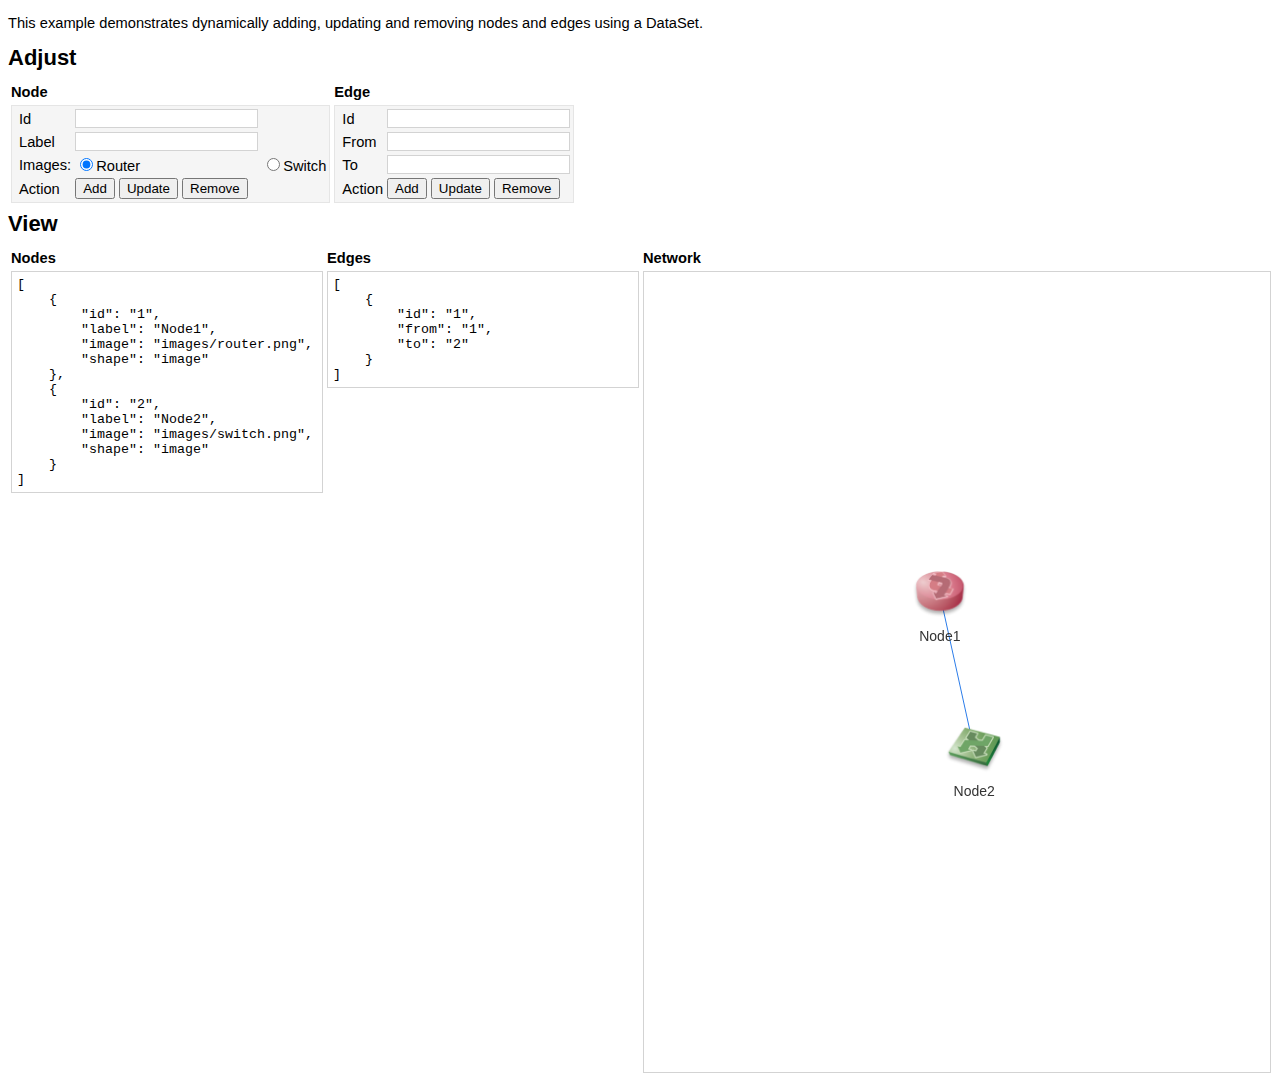
<file: ImprovedGUI/index.html>
<!doctype html>
<html>
<head>
    <title>Network | DataSet</title>

    <style type="text/css">
        html, body {
            font: 11pt arial;
        }

        h1 {
            font-size: 150%;
            margin: 5px 0;
        }

        h2 {
            font-size: 100%;
            margin: 5px 0;
        }

        table.view {
            width: 100%;
        }

        table td {
            vertical-align: top;
        }

        table table {
            background-color: #f5f5f5;
            border: 1px solid #e5e5e5;
        }

        table table td {
            vertical-align: middle;
        }

        input[type=text], pre {
            border: 1px solid lightgray;
        }

        pre {
            margin: 0;
            padding: 5px;
            font-size: 10pt;
        }

        #network {
            width: 100%;
            height: 800px;
            border: 1px solid lightgray;
        }
    </style>

    <script type="text/javascript" src="js/vis.js"></script>
    <link href="css/vis.css" rel="stylesheet" type="text/css"/>

    <script type="text/javascript">
        var nodes, edges, network;

        // convenience method to stringify a JSON object
        function toJSON(obj) {
            return JSON.stringify(obj, null, 4);
        }

        function addNode() {
			var radios = document.getElementsByName('device');

			for (var i = 0, length = radios.length; i < length; i++) {
				if (radios[i].checked) {
					// do whatever you want with the checked radio
					var selectedDevice = radios[i].value;

					// only one radio can be logically checked, don't check the rest
					break;
				}
			}
            try {
                nodes.add({
                    id: document.getElementById('node-id').value,
                    label: document.getElementById('node-label').value,
					image: "images/" + selectedDevice + ".png",
					shape: "image"
                });
            }
            catch (err) {
                alert(err);
            }
        }

        function updateNode() {
            try {
                nodes.update({
                    id: document.getElementById('node-id').value,
                    label: document.getElementById('node-label').value
                });
            }
            catch (err) {
                alert(err);
            }
        }
        function removeNode() {
            try {
                nodes.remove({id: document.getElementById('node-id').value});
            }
            catch (err) {
                alert(err);
            }
        }

        function addEdge() {
            try {
                edges.add({
                    id: document.getElementById('edge-id').value,
                    from: document.getElementById('edge-from').value,
                    to: document.getElementById('edge-to').value
                });
            }
            catch (err) {
                alert(err);
            }
        }
        function updateEdge() {
            try {
                edges.update({
                    id: document.getElementById('edge-id').value,
                    from: document.getElementById('edge-from').value,
                    to: document.getElementById('edge-to').value
                });
            }
            catch (err) {
                alert(err);
            }
        }
        function removeEdge() {
            try {
                edges.remove({id: document.getElementById('edge-id').value});
            }
            catch (err) {
                alert(err);
            }
        }

        function draw() {
            // create an array with nodes
            nodes = new vis.DataSet();
            nodes.on('*', function () {
                document.getElementById('nodes').innerHTML = JSON.stringify(nodes.get(), null, 4);
            });
            nodes.add([
			{id: '1', label: 'Node1', image: 'images/router.png', shape: 'image'},
			{id: '2', label: 'Node2', image: 'images/switch.png', shape: 'image'}
            ]);

            // create an array with edges
            edges = new vis.DataSet();
            edges.on('*', function () {
                document.getElementById('edges').innerHTML = JSON.stringify(edges.get(), null, 4);
            });
            edges.add([
			{id: '1', from: '1', to:'2'}
            ]);

            // create a network
            var container = document.getElementById('network');
            var data = {
                nodes: nodes,
                edges: edges
            };
            var options = {};
            network = new vis.Network(container, data, options);

        }

    </script>
</head>

<body onload="draw();">

<p>
    This example demonstrates dynamically adding, updating and removing nodes
    and edges using a DataSet.
</p>

<h1>Adjust</h1>
<table>
    <tr>
        <td>
            <h2>Node</h2>
            <table>
                <tr>
                    <td></td>
                    <td><label for="node-id">Id</label></td>
                    <td><input id="node-id" type="text" value=""></td>
                </tr>
                <tr>
                    <td></td>
                    <td><label for="node-label">Label</label></td>
                    <td><input id="node-label" type="text" value=""></td>
                </tr>
                <tr>
                    <td></td>
                    <td><label for="node-image">Images:</label></td>
                    <td><input type="radio" name="device" value="router" checked="checked">Router</td></input>
					<td><input type="radio" name="device" value="switch">Switch</td></input>
				</tr>
				<!--<form>
					<fieldset id="node-image">
						<input type="radio" value="router" name="devices">Router
						<input type="radio" value="switch" name="devices">Switch
					</fieldset>
				</form>-->
                <tr> 
                    <td></td>
                    <td>Action</td>
                    <td>
                        <button id="node-add" onclick="addNode();">Add</button>
                        <button id="node-update" onclick="updateNode();">Update</button>
                        <button id="node-remove" onclick="removeNode();">Remove</button>
					</td>
                </tr>
            </table>
        </td>
        <td>
            <h2>Edge</h2>
            <table>
                <tr>
                    <td></td>
                    <td><label for="edge-id">Id</label></td>
                    <td><input id="edge-id" type="text" value=""></td>
                </tr>
                <tr>
                    <td></td>
                    <td><label for="edge-from">From</label></td>
                    <td><input id="edge-from" type="text" value=""></td>
                </tr>
                <tr>
                    <td></td>
                    <td><label for="edge-to">To</label></td>
                    <td><input id="edge-to" type="text" value=""></td>
                </tr>
                <tr>
                    <td></td>
                    <td>Action</td>
                    <td>
                        <button id="edge-add" onclick="addEdge();">Add</button>
                        <button id="edge-update" onclick="updateEdge();">Update</button>
                        <button id="edge-remove" onclick="removeEdge();">Remove</button>
                    </td>
                </tr>
            </table>
        </td>
    </tr>

</table>

<h1>View</h1>
<table class="view">
    <colgroup>
        <col width="25%">
        <col width="25%">
        <col width="50%">
    </colgroup>
    <tr>
        <td>
            <h2>Nodes</h2>
            <pre id="nodes"></pre>
        </td>

        <td>
            <h2>Edges</h2>
            <pre id="edges"></pre>
        </td>

        <td>
            <h2>Network</h2>

            <div id="network"></div>
        </td>
    </tr>
</table>

</body>
</html>
</file>
<file: ImprovedGUI/css/vis.css>
.vis .overlay {
  position: absolute;
  top: 0;
  left: 0;
  width: 100%;
  height: 100%;

  /* Must be displayed above for example selected Timeline items */
  z-index: 10;
}

.vis-active {
  box-shadow: 0 0 10px #86d5f8;
}

/* override some bootstrap styles screwing up the timelines css */

.vis [class*="span"] {
  min-height: 0;
  width: auto;
}

div.vis-configuration {
    position:relative;
    display:block;
    float:left;
    font-size:12px;
}

div.vis-configuration-wrapper {
    display:block;
    width:700px;
}

div.vis-configuration-wrapper::after {
  clear: both;
  content: "";
  display: block;
}

div.vis-configuration.vis-config-option-container{
    display:block;
    width:495px;
    background-color: #ffffff;
    border:2px solid #f7f8fa;
    border-radius:4px;
    margin-top:20px;
    left:10px;
    padding-left:5px;
}

div.vis-configuration.vis-config-button{
    display:block;
    width:495px;
    height:25px;
    vertical-align: middle;
    line-height:25px;
    background-color: #f7f8fa;
    border:2px solid #ceced0;
    border-radius:4px;
    margin-top:20px;
    left:10px;
    padding-left:5px;
    cursor: pointer;
    margin-bottom:30px;
}

div.vis-configuration.vis-config-button.hover{
    background-color: #4588e6;
    border:2px solid #214373;
    color:#ffffff;
}

div.vis-configuration.vis-config-item{
    display:block;
    float:left;
    width:495px;
    height:25px;
    vertical-align: middle;
    line-height:25px;
}


div.vis-configuration.vis-config-item.vis-config-s2{
    left:10px;
    background-color: #f7f8fa;
    padding-left:5px;
    border-radius:3px;
}
div.vis-configuration.vis-config-item.vis-config-s3{
    left:20px;
    background-color: #e4e9f0;
    padding-left:5px;
    border-radius:3px;
}
div.vis-configuration.vis-config-item.vis-config-s4{
    left:30px;
    background-color: #cfd8e6;
    padding-left:5px;
    border-radius:3px;
}

div.vis-configuration.vis-config-header{
    font-size:18px;
    font-weight: bold;
}

div.vis-configuration.vis-config-label{
    width:120px;
    height:25px;
    line-height: 25px;
}

div.vis-configuration.vis-config-label.vis-config-s3{
    width:110px;
}
div.vis-configuration.vis-config-label.vis-config-s4{
    width:100px;
}

div.vis-configuration.vis-config-colorBlock{
    top:1px;
    width:30px;
    height:19px;
    border:1px solid #444444;
    border-radius:2px;
    padding:0px;
    margin:0px;
    cursor:pointer;
}

input.vis-configuration.vis-config-checkbox {
    left:-5px;
}


input.vis-configuration.vis-config-rangeinput{
    position:relative;
    top:-5px;
    width:60px;
    /*height:13px;*/
    padding:1px;
    margin:0;
    pointer-events:none;
}

input.vis-configuration.vis-config-range{
    /*removes default webkit styles*/
    -webkit-appearance: none;

    /*fix for FF unable to apply focus style bug */
    border: 0px solid white;
    background-color:rgba(0,0,0,0);

    /*required for proper track sizing in FF*/
    width: 300px;
    height:20px;
}
input.vis-configuration.vis-config-range::-webkit-slider-runnable-track {
    width: 300px;
    height: 5px;
    background: #dedede; /* Old browsers */
    background: -moz-linear-gradient(top,  #dedede 0%, #c8c8c8 99%); /* FF3.6+ */
    background: -webkit-gradient(linear, left top, left bottom, color-stop(0%,#dedede), color-stop(99%,#c8c8c8)); /* Chrome,Safari4+ */
    background: -webkit-linear-gradient(top,  #dedede 0%,#c8c8c8 99%); /* Chrome10+,Safari5.1+ */
    background: -o-linear-gradient(top, #dedede 0%, #c8c8c8 99%); /* Opera 11.10+ */
    background: -ms-linear-gradient(top,  #dedede 0%,#c8c8c8 99%); /* IE10+ */
    background: linear-gradient(to bottom,  #dedede 0%,#c8c8c8 99%); /* W3C */
    filter: progid:DXImageTransform.Microsoft.gradient( startColorstr='#dedede', endColorstr='#c8c8c8',GradientType=0 ); /* IE6-9 */

    border: 1px solid #999999;
    box-shadow: #aaaaaa 0px 0px 3px 0px;
    border-radius: 3px;
}
input.vis-configuration.vis-config-range::-webkit-slider-thumb {
    -webkit-appearance: none;
    border: 1px solid #14334b;
    height: 17px;
    width: 17px;
    border-radius: 50%;
    background: #3876c2; /* Old browsers */
    background: -moz-linear-gradient(top,  #3876c2 0%, #385380 100%); /* FF3.6+ */
    background: -webkit-gradient(linear, left top, left bottom, color-stop(0%,#3876c2), color-stop(100%,#385380)); /* Chrome,Safari4+ */
    background: -webkit-linear-gradient(top,  #3876c2 0%,#385380 100%); /* Chrome10+,Safari5.1+ */
    background: -o-linear-gradient(top,  #3876c2 0%,#385380 100%); /* Opera 11.10+ */
    background: -ms-linear-gradient(top,  #3876c2 0%,#385380 100%); /* IE10+ */
    background: linear-gradient(to bottom,  #3876c2 0%,#385380 100%); /* W3C */
    filter: progid:DXImageTransform.Microsoft.gradient( startColorstr='#3876c2', endColorstr='#385380',GradientType=0 ); /* IE6-9 */
    box-shadow: #111927 0px 0px 1px 0px;
    margin-top: -7px;
}
input.vis-configuration.vis-config-range:focus {
    outline: none;
}
input.vis-configuration.vis-config-range:focus::-webkit-slider-runnable-track {
    background: #9d9d9d; /* Old browsers */
    background: -moz-linear-gradient(top, #9d9d9d 0%, #c8c8c8 99%); /* FF3.6+ */
    background: -webkit-gradient(linear, left top, left bottom, color-stop(0%,#9d9d9d), color-stop(99%,#c8c8c8)); /* Chrome,Safari4+ */
    background: -webkit-linear-gradient(top,  #9d9d9d 0%,#c8c8c8 99%); /* Chrome10+,Safari5.1+ */
    background: -o-linear-gradient(top,  #9d9d9d 0%,#c8c8c8 99%); /* Opera 11.10+ */
    background: -ms-linear-gradient(top,  #9d9d9d 0%,#c8c8c8 99%); /* IE10+ */
    background: linear-gradient(to bottom,  #9d9d9d 0%,#c8c8c8 99%); /* W3C */
    filter: progid:DXImageTransform.Microsoft.gradient( startColorstr='#9d9d9d', endColorstr='#c8c8c8',GradientType=0 ); /* IE6-9 */
}

input.vis-configuration.vis-config-range::-moz-range-track {
    width: 300px;
    height: 10px;
    background: #dedede; /* Old browsers */
    background: -moz-linear-gradient(top,  #dedede 0%, #c8c8c8 99%); /* FF3.6+ */
    background: -webkit-gradient(linear, left top, left bottom, color-stop(0%,#dedede), color-stop(99%,#c8c8c8)); /* Chrome,Safari4+ */
    background: -webkit-linear-gradient(top,  #dedede 0%,#c8c8c8 99%); /* Chrome10+,Safari5.1+ */
    background: -o-linear-gradient(top, #dedede 0%, #c8c8c8 99%); /* Opera 11.10+ */
    background: -ms-linear-gradient(top,  #dedede 0%,#c8c8c8 99%); /* IE10+ */
    background: linear-gradient(to bottom,  #dedede 0%,#c8c8c8 99%); /* W3C */
    filter: progid:DXImageTransform.Microsoft.gradient( startColorstr='#dedede', endColorstr='#c8c8c8',GradientType=0 ); /* IE6-9 */

    border: 1px solid #999999;
    box-shadow: #aaaaaa 0px 0px 3px 0px;
    border-radius: 3px;
}
input.vis-configuration.vis-config-range::-moz-range-thumb {
    border: none;
    height: 16px;
    width: 16px;

    border-radius: 50%;
    background:  #385380;
}

/*hide the outline behind the border*/
input.vis-configuration.vis-config-range:-moz-focusring{
    outline: 1px solid white;
    outline-offset: -1px;
}

input.vis-configuration.vis-config-range::-ms-track {
    width: 300px;
    height: 5px;

    /*remove bg colour from the track, we'll use ms-fill-lower and ms-fill-upper instead */
    background: transparent;

    /*leave room for the larger thumb to overflow with a transparent border */
    border-color: transparent;
    border-width: 6px 0;

    /*remove default tick marks*/
    color: transparent;
}
input.vis-configuration.vis-config-range::-ms-fill-lower {
    background: #777;
    border-radius: 10px;
}
input.vis-configuration.vis-config-range::-ms-fill-upper {
    background: #ddd;
    border-radius: 10px;
}
input.vis-configuration.vis-config-range::-ms-thumb {
    border: none;
    height: 16px;
    width: 16px;
    border-radius: 50%;
    background:  #385380;
}
input.vis-configuration.vis-config-range:focus::-ms-fill-lower {
    background: #888;
}
input.vis-configuration.vis-config-range:focus::-ms-fill-upper {
    background: #ccc;
}

.vis-configuration-popup {
    position: absolute;
    background: rgba(57, 76, 89, 0.85);
    border: 2px solid #f2faff;
    line-height:30px;
    height:30px;
    width:150px;
    text-align:center;
    color: #ffffff;
    font-size:14px;
    border-radius:4px;
    -webkit-transition: opacity 0.3s ease-in-out;
    -moz-transition: opacity 0.3s ease-in-out;
    transition: opacity 0.3s ease-in-out;
}
.vis-configuration-popup:after, .vis-configuration-popup:before {
    left: 100%;
    top: 50%;
    border: solid transparent;
    content: " ";
    height: 0;
    width: 0;
    position: absolute;
    pointer-events: none;
}

.vis-configuration-popup:after {
    border-color: rgba(136, 183, 213, 0);
    border-left-color: rgba(57, 76, 89, 0.85);
    border-width: 8px;
    margin-top: -8px;
}
.vis-configuration-popup:before {
    border-color: rgba(194, 225, 245, 0);
    border-left-color: #f2faff;
    border-width: 12px;
    margin-top: -12px;
}

.vis-timeline {
  position: relative;
  border: 1px solid #bfbfbf;

  overflow: hidden;
  padding: 0;
  margin: 0;

  box-sizing: border-box;
}


.vis-panel {
  position: absolute;

  padding: 0;
  margin: 0;

  box-sizing: border-box;
}

.vis-panel.vis-center,
.vis-panel.vis-left,
.vis-panel.vis-right,
.vis-panel.vis-top,
.vis-panel.vis-bottom {
  border: 1px #bfbfbf;
}

.vis-panel.vis-center,
.vis-panel.vis-left,
.vis-panel.vis-right {
  border-top-style: solid;
  border-bottom-style: solid;
  overflow: hidden;
}

.vis-panel.vis-center,
.vis-panel.vis-top,
.vis-panel.vis-bottom {
  border-left-style: solid;
  border-right-style: solid;
}

.vis-background {
  overflow: hidden;
}

.vis-panel > .vis-content {
  position: relative;
}

.vis-panel .vis-shadow {
  position: absolute;
  width: 100%;
  height: 1px;
  box-shadow: 0 0 10px rgba(0,0,0,0.8);
  /* TODO: find a nice way to ensure vis-shadows are drawn on top of items
  z-index: 1;
  */
}

.vis-panel .vis-shadow.vis-top {
  top: -1px;
  left: 0;
}

.vis-panel .vis-shadow.vis-bottom {
  bottom: -1px;
  left: 0;
}

.vis-labelset {
  position: relative;

  overflow: hidden;

  box-sizing: border-box;
}

.vis-labelset .vis-label {
  position: relative;
  left: 0;
  top: 0;
  width: 100%;
  color: #4d4d4d;

  box-sizing: border-box;
}

.vis-labelset .vis-label {
  border-bottom: 1px solid #bfbfbf;
}

.vis-labelset .vis-label.draggable {
  cursor: pointer;
}

.vis-labelset .vis-label:last-child {
  border-bottom: none;
}

.vis-labelset .vis-label .vis-inner {
  display: inline-block;
  padding: 5px;
}

.vis-labelset .vis-label .vis-inner.vis-hidden {
  padding: 0;
}


.vis-itemset {
  position: relative;
  padding: 0;
  margin: 0;

  box-sizing: border-box;
}

.vis-itemset .vis-background,
.vis-itemset .vis-foreground {
  position: absolute;
  width: 100%;
  height: 100%;
  overflow: visible;
}

.vis-axis {
  position: absolute;
  width: 100%;
  height: 0;
  left: 0;
  z-index: 1;
}

.vis-foreground .vis-group {
  position: relative;
  box-sizing: border-box;
  border-bottom: 1px solid #bfbfbf;
}

.vis-foreground .vis-group:last-child {
  border-bottom: none;
}

.vis-overlay {
  position: absolute;
  top: 0;
  left: 0;
  width: 100%;
  height: 100%;
  z-index: 10;
}

.vis-item {
  position: absolute;
  color: #1A1A1A;
  border-color: #97B0F8;
  border-width: 1px;
  background-color: #D5DDF6;
  display: inline-block;
  /*overflow: hidden;*/
}

.vis-item.vis-selected {
  border-color: #FFC200;
  background-color: #FFF785;

  /* z-index must be higher than the z-index of custom time bar and current time bar */
  z-index: 2;
}

.vis-editable.vis-selected {
  cursor: move;
}

.vis-item.vis-point.vis-selected {
  background-color: #FFF785;
}

.vis-item.vis-box {
  text-align: center;
  border-style: solid;
  border-radius: 2px;
}

.vis-item.vis-point {
  background: none;
}

.vis-item.vis-dot {
  position: absolute;
  padding: 0;
  border-width: 4px;
  border-style: solid;
  border-radius: 4px;
}

.vis-item.vis-range {
  border-style: solid;
  border-radius: 2px;
  box-sizing: border-box;
}

.vis-item.vis-background {
  border: none;
  background-color: rgba(213, 221, 246, 0.4);
  box-sizing: border-box;
  padding: 0;
  margin: 0;
}

.vis-item .vis-item-overflow {
  position: relative;
  width: 100%;
  height: 100%;
  padding: 0;
  margin: 0;
  overflow: hidden;
}

.vis-item.vis-range .vis-item-content {
  position: relative;
  display: inline-block;
}

.vis-item.vis-background .vis-item-content {
  position: absolute;
  display: inline-block;
}

.vis-item.vis-line {
  padding: 0;
  position: absolute;
  width: 0;
  border-left-width: 1px;
  border-left-style: solid;
}

.vis-item .vis-item-content {
  white-space: nowrap;
  box-sizing: border-box;
  padding: 5px;
}

.vis-item .vis-delete {
  background: url('img/timeline/delete.png') no-repeat center;
  position: absolute;
  width: 24px;
  height: 24px;
  top: -4px;
  right: -24px;
  cursor: pointer;
}

.vis-item .vis-delete-rtl {
  background: url('img/timeline/delete.png') no-repeat center;
  position: absolute;
  width: 24px;
  height: 24px;
  top: -4px;
  left: -24px;
  cursor: pointer;
}


.vis-item.vis-range .vis-drag-left {
  position: absolute;
  width: 24px;
  max-width: 20%;
  min-width: 2px;
  height: 100%;
  top: 0;
  left: -4px;

  cursor: w-resize;
}

.vis-item.vis-range .vis-drag-right {
  position: absolute;
  width: 24px;
  max-width: 20%;
  min-width: 2px;
  height: 100%;
  top: 0;
  right: -4px;

  cursor: e-resize;
}

.vis-range.vis-item.vis-readonly .vis-drag-left,
.vis-range.vis-item.vis-readonly .vis-drag-right {
  cursor: auto;
}

.vis-time-axis {
  position: relative;
  overflow: hidden;
}

.vis-time-axis.vis-foreground {
  top: 0;
  left: 0;
  width: 100%;
}

.vis-time-axis.vis-background {
  position: absolute;
  top: 0;
  left: 0;
  width: 100%;
  height: 100%;
}

.vis-time-axis .vis-text {
  position: absolute;
  color: #4d4d4d;
  padding: 3px;
  overflow: hidden;
  box-sizing: border-box;

  white-space: nowrap;
}

.vis-time-axis .vis-text.vis-measure {
  position: absolute;
  padding-left: 0;
  padding-right: 0;
  margin-left: 0;
  margin-right: 0;
  visibility: hidden;
}

.vis-time-axis .vis-grid.vis-vertical {
  position: absolute;
  border-left: 1px solid;
}

.vis-time-axis .vis-grid.vis-vertical-rtl {
  position: absolute;
  border-right: 1px solid;
}

.vis-time-axis .vis-grid.vis-minor {
  border-color: #e5e5e5;
}

.vis-time-axis .vis-grid.vis-major {
  border-color: #bfbfbf;
}

.vis-current-time {
  background-color: #FF7F6E;
  width: 2px;
  z-index: 1;
}
.vis-custom-time {
  background-color: #6E94FF;
  width: 2px;
  cursor: move;
  z-index: 1;
}
.vis-timeline {
  /*
  -webkit-transition: height .4s ease-in-out;
  transition:         height .4s ease-in-out;
  */
}

.vis-panel {
  /*
  -webkit-transition: height .4s ease-in-out, top .4s ease-in-out;
  transition:         height .4s ease-in-out, top .4s ease-in-out;
  */
}

.vis-axis {
  /*
  -webkit-transition: top .4s ease-in-out;
  transition:         top .4s ease-in-out;
  */
}

/* TODO: get animation working nicely

.vis-item {
  -webkit-transition: top .4s ease-in-out;
  transition:         top .4s ease-in-out;
}

.vis-item.line {
  -webkit-transition: height .4s ease-in-out, top .4s ease-in-out;
  transition:         height .4s ease-in-out, top .4s ease-in-out;
}
/**/

.vis-panel.vis-background.vis-horizontal .vis-grid.vis-horizontal {
  position: absolute;
  width: 100%;
  height: 0;
  border-bottom: 1px solid;
}

.vis-panel.vis-background.vis-horizontal .vis-grid.vis-minor {
  border-color: #e5e5e5;
}

.vis-panel.vis-background.vis-horizontal .vis-grid.vis-major {
  border-color: #bfbfbf;
}


.vis-data-axis .vis-y-axis.vis-major {
  width: 100%;
  position: absolute;
  color: #4d4d4d;
  white-space: nowrap;
}

.vis-data-axis .vis-y-axis.vis-major.vis-measure {
  padding: 0;
  margin: 0;
  border: 0;
  visibility: hidden;
  width: auto;
}


.vis-data-axis .vis-y-axis.vis-minor {
  position: absolute;
  width: 100%;
  color: #bebebe;
  white-space: nowrap;
}

.vis-data-axis .vis-y-axis.vis-minor.vis-measure {
  padding: 0;
  margin: 0;
  border: 0;
  visibility: hidden;
  width: auto;
}

.vis-data-axis .vis-y-axis.vis-title {
  position: absolute;
  color: #4d4d4d;
  white-space: nowrap;
  bottom: 20px;
  text-align: center;
}

.vis-data-axis .vis-y-axis.vis-title.vis-measure {
  padding: 0;
  margin: 0;
  visibility: hidden;
  width: auto;
}

.vis-data-axis .vis-y-axis.vis-title.vis-left {
  bottom: 0;
  -webkit-transform-origin: left top;
  -moz-transform-origin: left top;
  -ms-transform-origin: left top;
  -o-transform-origin: left top;
  transform-origin: left bottom;
  -webkit-transform: rotate(-90deg);
  -moz-transform: rotate(-90deg);
  -ms-transform: rotate(-90deg);
  -o-transform: rotate(-90deg);
  transform: rotate(-90deg);
}

.vis-data-axis .vis-y-axis.vis-title.vis-right {
  bottom: 0;
  -webkit-transform-origin: right bottom;
  -moz-transform-origin: right bottom;
  -ms-transform-origin: right bottom;
  -o-transform-origin: right bottom;
  transform-origin: right bottom;
  -webkit-transform: rotate(90deg);
  -moz-transform: rotate(90deg);
  -ms-transform: rotate(90deg);
  -o-transform: rotate(90deg);
  transform: rotate(90deg);
}

.vis-legend {
  background-color: rgba(247, 252, 255, 0.65);
  padding: 5px;
  border: 1px solid #b3b3b3;
  box-shadow: 2px 2px 10px rgba(154, 154, 154, 0.55);
}

.vis-legend-text {
  /*font-size: 10px;*/
  white-space: nowrap;
  display: inline-block
}
.vis-graph-group0 {
    fill:#4f81bd;
    fill-opacity:0;
    stroke-width:2px;
    stroke: #4f81bd;
}

.vis-graph-group1 {
    fill:#f79646;
    fill-opacity:0;
    stroke-width:2px;
    stroke: #f79646;
}

.vis-graph-group2 {
    fill: #8c51cf;
    fill-opacity:0;
    stroke-width:2px;
    stroke: #8c51cf;
}

.vis-graph-group3 {
    fill: #75c841;
    fill-opacity:0;
    stroke-width:2px;
    stroke: #75c841;
}

.vis-graph-group4 {
    fill: #ff0100;
    fill-opacity:0;
    stroke-width:2px;
    stroke: #ff0100;
}

.vis-graph-group5 {
    fill: #37d8e6;
    fill-opacity:0;
    stroke-width:2px;
    stroke: #37d8e6;
}

.vis-graph-group6 {
    fill: #042662;
    fill-opacity:0;
    stroke-width:2px;
    stroke: #042662;
}

.vis-graph-group7 {
    fill:#00ff26;
    fill-opacity:0;
    stroke-width:2px;
    stroke: #00ff26;
}

.vis-graph-group8 {
    fill:#ff00ff;
    fill-opacity:0;
    stroke-width:2px;
    stroke: #ff00ff;
}

.vis-graph-group9 {
    fill: #8f3938;
    fill-opacity:0;
    stroke-width:2px;
    stroke: #8f3938;
}

.vis-timeline .vis-fill {
    fill-opacity:0.1;
    stroke: none;
}


.vis-timeline .vis-bar {
    fill-opacity:0.5;
    stroke-width:1px;
}

.vis-timeline .vis-point {
    stroke-width:2px;
    fill-opacity:1.0;
}


.vis-timeline .vis-legend-background {
    stroke-width:1px;
    fill-opacity:0.9;
    fill: #ffffff;
    stroke: #c2c2c2;
}


.vis-timeline .vis-outline {
    stroke-width:1px;
    fill-opacity:1;
    fill: #ffffff;
    stroke: #e5e5e5;
}

.vis-timeline .vis-icon-fill {
    fill-opacity:0.3;
    stroke: none;
}

div.vis-network div.vis-manipulation {
  border-width: 0;
  border-bottom: 1px;
  border-style:solid;
  border-color: #d6d9d8;
  background: #ffffff; /* Old browsers */
  background: -moz-linear-gradient(top,  #ffffff 0%, #fcfcfc 48%, #fafafa 50%, #fcfcfc 100%); /* FF3.6+ */
  background: -webkit-gradient(linear, left top, left bottom, color-stop(0%,#ffffff), color-stop(48%,#fcfcfc), color-stop(50%,#fafafa), color-stop(100%,#fcfcfc)); /* Chrome,Safari4+ */
  background: -webkit-linear-gradient(top,  #ffffff 0%,#fcfcfc 48%,#fafafa 50%,#fcfcfc 100%); /* Chrome10+,Safari5.1+ */
  background: -o-linear-gradient(top,  #ffffff 0%,#fcfcfc 48%,#fafafa 50%,#fcfcfc 100%); /* Opera 11.10+ */
  background: -ms-linear-gradient(top,  #ffffff 0%,#fcfcfc 48%,#fafafa 50%,#fcfcfc 100%); /* IE10+ */
  background: linear-gradient(to bottom,  #ffffff 0%,#fcfcfc 48%,#fafafa 50%,#fcfcfc 100%); /* W3C */
  filter: progid:DXImageTransform.Microsoft.gradient( startColorstr='#ffffff', endColorstr='#fcfcfc',GradientType=0 ); /* IE6-9 */

  padding-top:4px;
  position: absolute;
  left: 0;
  top: 0;
  width: 100%;
  height: 28px;
}

div.vis-network div.vis-edit-mode {
  position:absolute;
  left: 0;
  top: 5px;
  height: 30px;
}

/* FIXME: shouldn't the vis-close button be a child of the vis-manipulation div? */

div.vis-network div.vis-close {
  position:absolute;
  right: 0;
  top: 0;
  width: 30px;
  height: 30px;

  background-position: 20px 3px;
  background-repeat: no-repeat;
  background-image: url("img/network/cross.png");
  cursor: pointer;
  -webkit-touch-callout: none;
  -webkit-user-select: none;
  -khtml-user-select: none;
  -moz-user-select: none;
  -ms-user-select: none;
  user-select: none;
}

div.vis-network div.vis-close:hover {
  opacity: 0.6;
}

div.vis-network div.vis-manipulation div.vis-button,
div.vis-network div.vis-edit-mode div.vis-button {
  float:left;
  font-family: verdana;
  font-size: 12px;
  -moz-border-radius: 15px;
  border-radius: 15px;
  display:inline-block;
  background-position: 0px 0px;
  background-repeat:no-repeat;
  height:24px;
  margin-left: 10px;
  /*vertical-align:middle;*/
  cursor: pointer;
  padding: 0px 8px 0px 8px;
  -webkit-touch-callout: none;
  -webkit-user-select: none;
  -khtml-user-select: none;
  -moz-user-select: none;
  -ms-user-select: none;
  user-select: none;
}

div.vis-network div.vis-manipulation div.vis-button:hover {
  box-shadow: 1px 1px 8px rgba(0, 0, 0, 0.20);
}

div.vis-network div.vis-manipulation div.vis-button:active {
  box-shadow: 1px 1px 8px rgba(0, 0, 0, 0.50);
}

div.vis-network div.vis-manipulation div.vis-button.vis-back {
  background-image: url("img/network/backIcon.png");
}

div.vis-network div.vis-manipulation div.vis-button.vis-none:hover {
  box-shadow: 1px 1px 8px rgba(0, 0, 0, 0.0);
  cursor: default;
}
div.vis-network div.vis-manipulation div.vis-button.vis-none:active {
  box-shadow: 1px 1px 8px rgba(0, 0, 0, 0.0);
}
div.vis-network div.vis-manipulation div.vis-button.vis-none {
  padding: 0;
}
div.vis-network div.vis-manipulation div.notification {
  margin: 2px;
  font-weight: bold;
}

div.vis-network div.vis-manipulation div.vis-button.vis-add {
  background-image: url("img/network/addNodeIcon.png");
}

div.vis-network div.vis-manipulation div.vis-button.vis-edit,
div.vis-network div.vis-edit-mode div.vis-button.vis-edit {
  background-image: url("img/network/editIcon.png");
}

div.vis-network div.vis-edit-mode div.vis-button.vis-edit.vis-edit-mode {
  background-color: #fcfcfc;
  border: 1px solid #cccccc;
}

div.vis-network div.vis-manipulation div.vis-button.vis-connect {
  background-image: url("img/network/connectIcon.png");
}

div.vis-network div.vis-manipulation div.vis-button.vis-delete {
  background-image: url("img/network/deleteIcon.png");
}
/* top right bottom left */
div.vis-network div.vis-manipulation div.vis-label,
div.vis-network div.vis-edit-mode div.vis-label {
  margin: 0 0 0 23px;
  line-height: 25px;
}
div.vis-network div.vis-manipulation div.vis-separator-line {
  float:left;
  display:inline-block;
  width:1px;
  height:21px;
  background-color: #bdbdbd;
  margin: 0px 7px 0 15px; /*top right bottom left*/
}

/* TODO: is this redundant?
div.network-navigation_wrapper {
  position: absolute;
  left: 0;
  top: 0;
  width: 100%;
  height: 100%;
}
*/
div.vis-network-tooltip {
  position: absolute;
  visibility: hidden;
  padding: 5px;
  white-space: nowrap;

  font-family: verdana;
  font-size:14px;
  color:#000000;
  background-color: #f5f4ed;

  -moz-border-radius: 3px;
  -webkit-border-radius: 3px;
  border-radius: 3px;
  border: 1px solid #808074;

  box-shadow: 3px 3px 10px rgba(0, 0, 0, 0.2);
  pointer-events: none;
}
div.vis-network div.vis-navigation div.vis-button {
    width:34px;
    height:34px;
    -moz-border-radius: 17px;
    border-radius: 17px;
    position:absolute;
    display:inline-block;
    background-position: 2px 2px;
    background-repeat:no-repeat;
    cursor: pointer;
    -webkit-touch-callout: none;
    -webkit-user-select: none;
    -khtml-user-select: none;
    -moz-user-select: none;
    -ms-user-select: none;
    user-select: none;
}

div.vis-network div.vis-navigation div.vis-button:hover {
    box-shadow: 0 0 3px 3px rgba(56, 207, 21, 0.30);
}

div.vis-network div.vis-navigation div.vis-button:active {
    box-shadow: 0 0 1px 3px rgba(56, 207, 21, 0.95);
}

div.vis-network div.vis-navigation div.vis-button.vis-up {
    background-image: url("img/network/upArrow.png");
    bottom:50px;
    left:55px;
}
div.vis-network div.vis-navigation div.vis-button.vis-down {
    background-image: url("img/network/downArrow.png");
    bottom:10px;
    left:55px;
}
div.vis-network div.vis-navigation div.vis-button.vis-left {
    background-image: url("img/network/leftArrow.png");
    bottom:10px;
    left:15px;
}
div.vis-network div.vis-navigation div.vis-button.vis-right {
    background-image: url("img/network/rightArrow.png");
    bottom:10px;
    left:95px;
}
div.vis-network div.vis-navigation div.vis-button.vis-zoomIn {
    background-image: url("img/network/plus.png");
    bottom:10px;
    right:15px;
}
div.vis-network div.vis-navigation div.vis-button.vis-zoomOut {
    background-image: url("img/network/minus.png");
    bottom:10px;
    right:55px;
}
div.vis-network div.vis-navigation div.vis-button.vis-zoomExtends {
    background-image: url("img/network/zoomExtends.png");
    bottom:50px;
    right:15px;
}

div.vis-color-picker {
  position:absolute;
  top: 0px;
  left: 30px;
  margin-top:-140px;
  margin-left:30px;
  width:310px;
  height:444px;
  z-index: 1;
  padding: 10px;
  border-radius:15px;
  background-color:#ffffff;
  display: none;
  box-shadow: rgba(0,0,0,0.5) 0px 0px 10px 0px;
}

div.vis-color-picker div.vis-arrow {
  position: absolute;
  top:147px;
  left:5px;
}

div.vis-color-picker div.vis-arrow::after,
div.vis-color-picker div.vis-arrow::before {
  right: 100%;
  top: 50%;
  border: solid transparent;
  content: " ";
  height: 0;
  width: 0;
  position: absolute;
  pointer-events: none;
}

div.vis-color-picker div.vis-arrow:after {
  border-color: rgba(255, 255, 255, 0);
  border-right-color: #ffffff;
  border-width: 30px;
  margin-top: -30px;
}

div.vis-color-picker div.vis-color {
  position:absolute;
  width: 289px;
  height: 289px;
  cursor: pointer;
}



div.vis-color-picker div.vis-brightness {
  position: absolute;
  top:313px;
}

div.vis-color-picker div.vis-opacity {
  position:absolute;
  top:350px;
}

div.vis-color-picker div.vis-selector {
  position:absolute;
  top:137px;
  left:137px;
  width:15px;
  height:15px;
  border-radius:15px;
  border:1px solid #ffffff;
  background: #4c4c4c; /* Old browsers */
  background: -moz-linear-gradient(top,  #4c4c4c 0%, #595959 12%, #666666 25%, #474747 39%, #2c2c2c 50%, #000000 51%, #111111 60%, #2b2b2b 76%, #1c1c1c 91%, #131313 100%); /* FF3.6+ */
  background: -webkit-gradient(linear, left top, left bottom, color-stop(0%,#4c4c4c), color-stop(12%,#595959), color-stop(25%,#666666), color-stop(39%,#474747), color-stop(50%,#2c2c2c), color-stop(51%,#000000), color-stop(60%,#111111), color-stop(76%,#2b2b2b), color-stop(91%,#1c1c1c), color-stop(100%,#131313)); /* Chrome,Safari4+ */
  background: -webkit-linear-gradient(top,  #4c4c4c 0%,#595959 12%,#666666 25%,#474747 39%,#2c2c2c 50%,#000000 51%,#111111 60%,#2b2b2b 76%,#1c1c1c 91%,#131313 100%); /* Chrome10+,Safari5.1+ */
  background: -o-linear-gradient(top,  #4c4c4c 0%,#595959 12%,#666666 25%,#474747 39%,#2c2c2c 50%,#000000 51%,#111111 60%,#2b2b2b 76%,#1c1c1c 91%,#131313 100%); /* Opera 11.10+ */
  background: -ms-linear-gradient(top,  #4c4c4c 0%,#595959 12%,#666666 25%,#474747 39%,#2c2c2c 50%,#000000 51%,#111111 60%,#2b2b2b 76%,#1c1c1c 91%,#131313 100%); /* IE10+ */
  background: linear-gradient(to bottom,  #4c4c4c 0%,#595959 12%,#666666 25%,#474747 39%,#2c2c2c 50%,#000000 51%,#111111 60%,#2b2b2b 76%,#1c1c1c 91%,#131313 100%); /* W3C */
  filter: progid:DXImageTransform.Microsoft.gradient( startColorstr='#4c4c4c', endColorstr='#131313',GradientType=0 ); /* IE6-9 */
}



div.vis-color-picker div.vis-new-color {
  position:absolute;
  width:140px;
  height:20px;
  border:1px solid rgba(0,0,0,0.1);
  border-radius:5px;
  top:380px;
  left:159px;
  text-align:right;
  padding-right:2px;
  font-size:10px;
  color:rgba(0,0,0,0.4);
  vertical-align:middle;
  line-height:20px;

}

div.vis-color-picker div.vis-initial-color {
  position:absolute;
  width:140px;
  height:20px;
  border:1px solid rgba(0,0,0,0.1);
  border-radius:5px;
  top:380px;
  left:10px;
  text-align:left;
  padding-left:2px;
  font-size:10px;
  color:rgba(0,0,0,0.4);
  vertical-align:middle;
  line-height:20px;
}

div.vis-color-picker div.vis-label {
  position:absolute;
  width:300px;
  left:10px;
}

div.vis-color-picker div.vis-label.vis-brightness {
  top:300px;
}

div.vis-color-picker div.vis-label.vis-opacity {
  top:338px;
}

div.vis-color-picker div.vis-button {
  position:absolute;
  width:68px;
  height:25px;
  border-radius:10px;
  vertical-align: middle;
  text-align:center;
  line-height: 25px;
  top:410px;
  border:2px solid #d9d9d9;
  background-color: #f7f7f7;
  cursor:pointer;
}

div.vis-color-picker div.vis-button.vis-cancel {
  /*border:2px solid #ff4e33;*/
  /*background-color: #ff7761;*/
  left:5px;
}
div.vis-color-picker div.vis-button.vis-load {
  /*border:2px solid #a153e6;*/
  /*background-color: #cb8dff;*/
  left:82px;
}
div.vis-color-picker div.vis-button.vis-apply {
  /*border:2px solid #4588e6;*/
  /*background-color: #82b6ff;*/
  left:159px;
}
div.vis-color-picker div.vis-button.vis-save {
  /*border:2px solid #45e655;*/
  /*background-color: #6dff7c;*/
  left:236px;
}


div.vis-color-picker input.vis-range {
  width: 290px;
  height:20px;
}

/* TODO: is this redundant?
div.vis-color-picker input.vis-range-brightness {
  width: 289px !important;
}


div.vis-color-picker input.vis-saturation-range {
  width: 289px !important;
}*/
</file>
